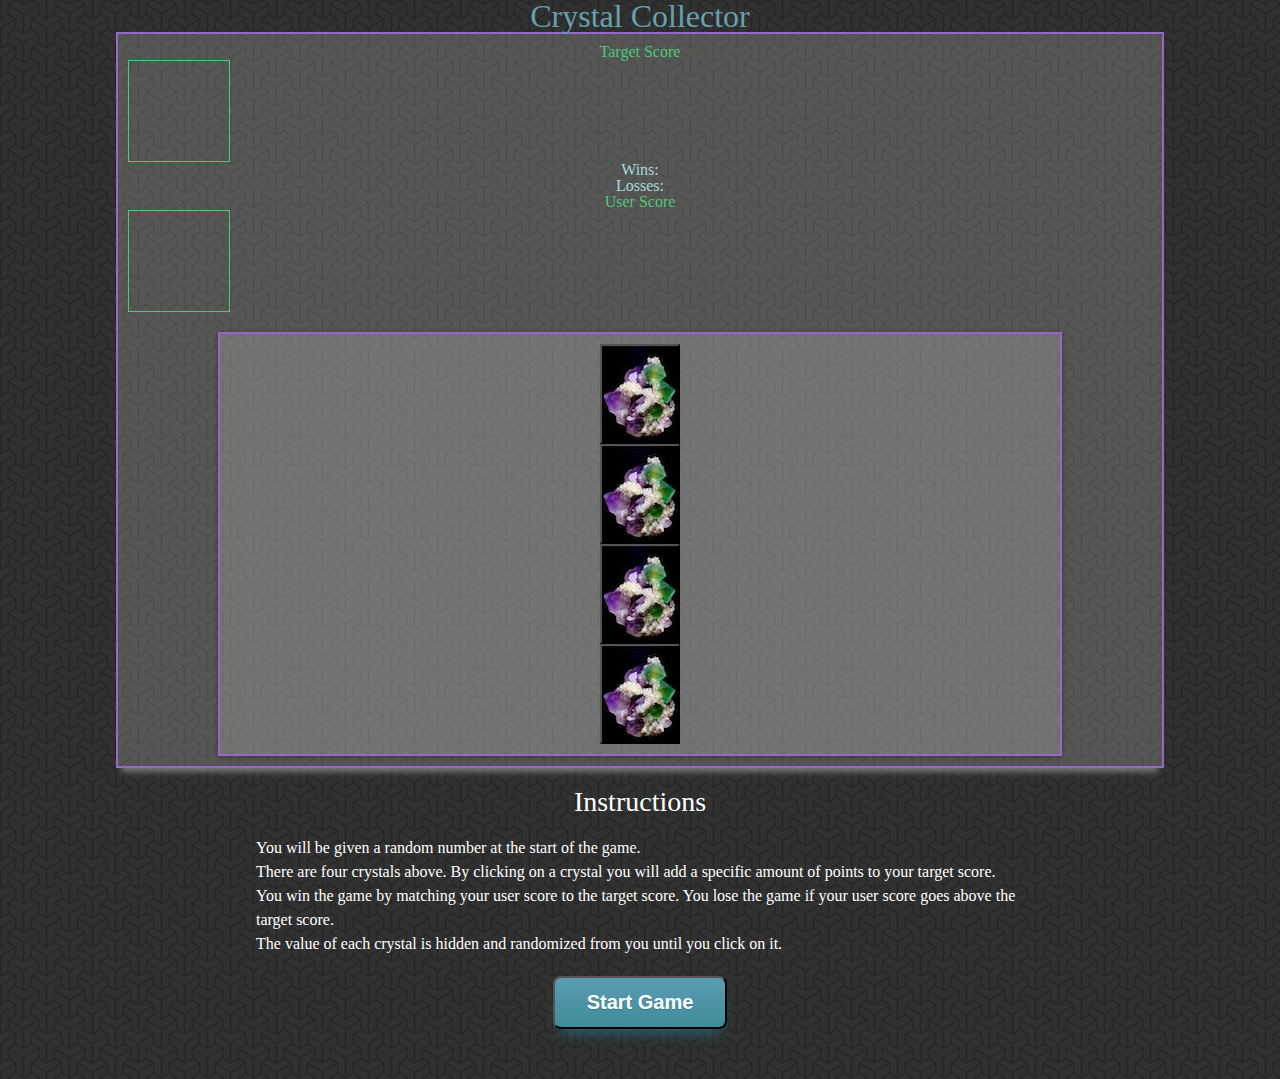
<file: index.html>
<!DOCTYPE html>
<html lang="en">
<head>
  <meta charset="UTF-8">
  <meta name="viewport" content="width=device-width, initial-scale=1, shrink-to-fit=no">
  <meta http-equiv="X-UA-Compatible" content="ie=edge">
  <link rel="stylesheet" href="assets/css/reset.css">
  <link rel="stylesheet" href="assets/css/style.css">
  <!-- Bootstrap CSS -->
  <link rel="stylesheet" href="https://maxcdn.bootstrapcdn.com/bootstrap/4.0.0-beta.2/css/bootstrap.min.css" integrity="sha384-PsH8R72JQ3SOdhVi3uxftmaW6Vc51MKb0q5P2rRUpPvrszuE4W1povHYgTpBfshb" crossorigin="anonymous">
  <title>Crystal Collectors</title>
</head>
<body>

  <div class="jumbotron">
    <h1>Crystal Collector</h1>
  </div >

  <div class="container effect8">
    <div class="row">
      <div class="col">
        <h3>Target Score</h3>
        <div class="targetScore col"></div>
      </div>
      <div class="col">
        <h4>Wins: <span id="winColumn"></span></h4>
        <h4>Losses: <span id="lossColumn"></span></h4>
      </div>
      <div class="col">
        <h3>User Score</h3>
        <div class="userScore col"></div>
      </div>
    </div>

    <div class="container" id="buttons">
      <div class="row">
        <div class="col-sm">
          <button class="crystal-button" id="one"></button>
        </div>
        <div class="col-sm">
          <button class="crystal-button" id="two"></button>
        </div>
        <div class="col-sm">
          <button class="crystal-button" id="three"></button>
        </div>
        <div class="col-sm">
          <button class="crystal-button" id="four"></button>
        </div>
      </div>
    </div>
  </div>

  <div class="Container instructionsContainer">
    <h2>Instructions</h2>
    <div class="row">
      <ol>
        <li>You will be given a random number at the start of the game.</li>
        <li>There are four crystals above. By clicking on a crystal you will add a specific amount of points to your target score.</li>
        <li>You win the game by matching your user score to the target score. You lose the game if your user score goes above the target score.</li>
        <li>The value of each crystal is hidden and randomized from you until you click on it.</li>
        <li style="text-align:center; font-size:26px; padding-top: 20px;"><button type="button" name="button" id="start">Start Game</button></li>
      </ul>
      <div class="startGameContainer">
      </div>
    </div>
  </div>

  <script src="https://code.jquery.com/jquery-3.0.0.js" integrity="sha256-jrPLZ+8vDxt2FnE1zvZXCkCcebI/C8Dt5xyaQBjxQIo=" crossorigin="anonymous"></script>
  <script type="text/javascript" src="assets/javascript/game.js"></script>
  <script src="https://code.jquery.com/jquery-3.2.1.slim.min.js" integrity="sha384-KJ3o2DKtIkvYIK3UENzmM7KCkRr/rE9/Qpg6aAZGJwFDMVNA/GpGFF93hXpG5KkN" crossorigin="anonymous"></script>
  <script src="https://cdnjs.cloudflare.com/ajax/libs/popper.js/1.12.3/umd/popper.min.js" integrity="sha384-vFJXuSJphROIrBnz7yo7oB41mKfc8JzQZiCq4NCceLEaO4IHwicKwpJf9c9IpFgh" crossorigin="anonymous"></script>
  <script src="https://maxcdn.bootstrapcdn.com/bootstrap/4.0.0-beta.2/js/bootstrap.min.js" integrity="sha384-alpBpkh1PFOepccYVYDB4do5UnbKysX5WZXm3XxPqe5iKTfUKjNkCk9SaVuEZflJ" crossorigin="anonymous"></script>
</body>
</html>
</file>
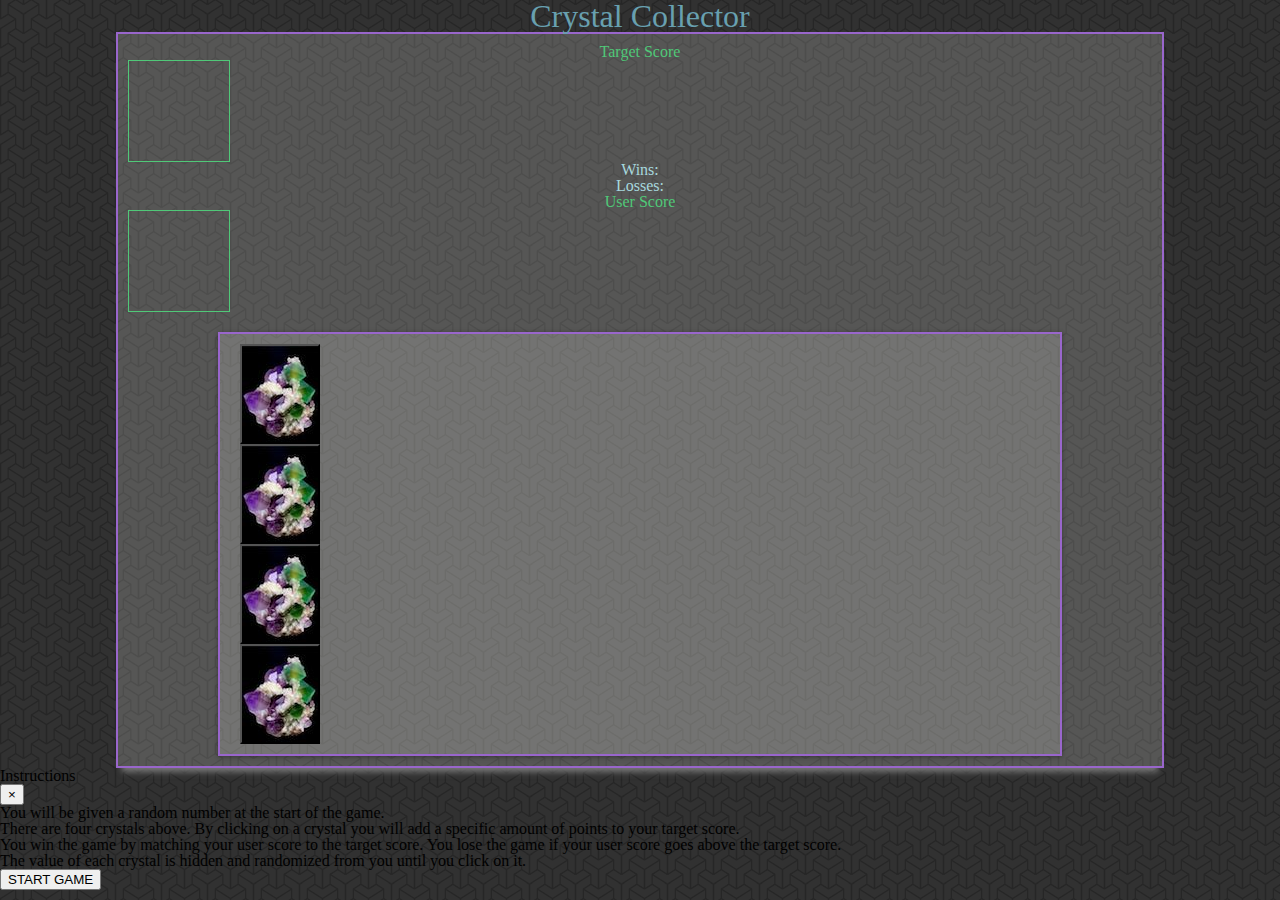
<file: home.html>
<!DOCTYPE html>
<html lang="en">
<head>
  <meta charset="UTF-8">
  <meta name="viewport" content="width=device-width, initial-scale=1, shrink-to-fit=no">
  <meta http-equiv="X-UA-Compatible" content="ie=edge">
  <link rel="stylesheet" href="assets/css/reset.css">
  <link rel="stylesheet" href="assets/css/style.css">
  <!-- Bootstrap CSS -->
  <link rel="stylesheet" href="https://maxcdn.bootstrapcdn.com/bootstrap/4.0.0-beta.2/css/bootstrap.min.css" integrity="sha384-PsH8R72JQ3SOdhVi3uxftmaW6Vc51MKb0q5P2rRUpPvrszuE4W1povHYgTpBfshb" crossorigin="anonymous">
  <title>Crystal Collectors</title>
</head>
<body>

  <div class="jumbotron">
    <h1>Crystal Collector</h1>
  </div >

  <div class="container effect8">
    <div class="row .col-4">
      <div class="col">
        <h3>Target Score</h3>
        <div class="targetScore col"></div>
      </div>
      <div class="col">
        <h4>Wins: <span id="winColumn"></span></h4>
        <h4>Losses: <span id="lossColumn"></span></h4>
      </div>
      <div class="col">
        <h3>User Score</h3>
        <div class="userScore col"></div>
      </div>
    </div>

    <div class="container" id="buttons">
      <div class="row .col-3">
        <div class="crystalColumn">
          <button class="crystal-button" id="one"></button>
        </div>
        <div class="crystalColumn">
          <button class="crystal-button" id="two"></button>
        </div>
        <div class="crystalColumn">
          <button class="crystal-button" id="three"></button>
        </div>
        <div class="crystalColumn">
          <button class="crystal-button" id="four"></button>
        </div>
      </div>
    </div>
  </div>
  <div class="modal fade">
    <div class="modal-dialog" role="document">
      <div class="modal-content">
        <div class="modal-header">
          <h5 class="modal-title">Instructions</h5>
          <button class="close" type="button" data-dismiss="modal" aria-label="Close">
            <span aria-hidden="true">&times;</span>
          </button>
        </div>
        <div class="modal-body">
          <ol>
            <li>You will be given a random number at the start of the game.</li>
            <li>There are four crystals above. By clicking on a crystal you will add a specific amount of points to your target score.</li>
            <li>You win the game by matching your user score to the target score. You lose the game if your user score goes above the target score.</li>
            <li>The value of each crystal is hidden and randomized from you until you click on it.</li>
          </ol>
        </div>
        <div class="modal-footer">
          <button class="btn btn-primary" type="button" data-dismiss="modal">START GAME</button>
        </div>
      </div>
    </div>
  </div>

  <script src="https://code.jquery.com/jquery-3.0.0.js" integrity="sha256-jrPLZ+8vDxt2FnE1zvZXCkCcebI/C8Dt5xyaQBjxQIo=" crossorigin="anonymous"></script>
  <script type="text/javascript" src="assets/javascript/game.js"></script>
  <script src="https://code.jquery.com/jquery-3.2.1.slim.min.js" integrity="sha384-KJ3o2DKtIkvYIK3UENzmM7KCkRr/rE9/Qpg6aAZGJwFDMVNA/GpGFF93hXpG5KkN" crossorigin="anonymous"></script>
  <script src="https://cdnjs.cloudflare.com/ajax/libs/popper.js/1.12.3/umd/popper.min.js" integrity="sha384-vFJXuSJphROIrBnz7yo7oB41mKfc8JzQZiCq4NCceLEaO4IHwicKwpJf9c9IpFgh" crossorigin="anonymous"></script>
  <script src="https://maxcdn.bootstrapcdn.com/bootstrap/4.0.0-beta.2/js/bootstrap.min.js" integrity="sha384-alpBpkh1PFOepccYVYDB4do5UnbKysX5WZXm3XxPqe5iKTfUKjNkCk9SaVuEZflJ" crossorigin="anonymous"></script>
</body>
</html>
</file>
<file: assets/css/style.css>
body{
  background-image: url("../images/escheresque_ste.png");
}

.jumbotron {
  text-align: center;
  color: white !important;
  background-color: transparent !important;
}

h1{
  font-size: 32px;
  color: #68a0b0;
}

h2{
  font-size: 28px;
  color: #68a0b0;
}

h3{
  color: #50C878 !important;
}

h4{
  color: #a7d8de !important;
}

.col, .col-sm {
  text-align: center;
}

.container {
  background-color: rgba(234,235,230,.2);
  width: 80% !important;
  margin: 0 auto;
  padding: 10px;
  border: 2px solid  #9966cc;
  box-shadow: 0 1px 6px rgba(0, 0, 0, 0.12), 0 1px 4px rgba(0, 0, 0, 0.24);
}

#buttons {
  margin-top: 20px;
}

.targetScore, .userScore {
  border: 1px solid #50C878;
  height: 100px;
  width: 100px;
  font-size: 65px;
  text-align: center;
  color: white;
}

.crystal-button {
  background-image: url("../images/crystal1.jpg");
  background-repeat: no-repeat;
  height: 100px;
  width: 80px;
  margin: 0px 10px 0px 10px;
}

.row {
  justify-content: center;
}


/* removes blue outline on button when clicked*/
button:focus {
  outline: 0;
}

.instructionsContainer h2 {
  text-align: center;
  color: #fff;
  margin: 20px 0px;
}

.instructionsContainer ol {
  padding: 0 20% 50px 20%;
  line-height: 1.5em;
  height: auto;
  color: white;
}

#start {
  -moz-box-shadow: 0px 10px 14px -7px #276873;
  -webkit-box-shadow: 0px 10px 14px -7px #276873;
  box-shadow: 0px 10px 14px -7px #276873;
  background:-webkit-gradient(linear, left top, left bottom, color-stop(0.05, #599bb3), color-stop(1, #408c99));
  background:-moz-linear-gradient(top, #599bb3 5%, #408c99 100%);
  background:-webkit-linear-gradient(top, #599bb3 5%, #408c99 100%);
  background:-o-linear-gradient(top, #599bb3 5%, #408c99 100%);
  background:-ms-linear-gradient(top, #599bb3 5%, #408c99 100%);
  background:linear-gradient(to bottom, #599bb3 5%, #408c99 100%);
  filter:progid:DXImageTransform.Microsoft.gradient(startColorstr='#599bb3', endColorstr='#408c99',GradientType=0);
  background-color:#599bb3;
  -moz-border-radius:8px;
  -webkit-border-radius:8px;
  border-radius:8px;
  display:inline-block;
  cursor:pointer;
  color:#ffffff;
  font-family:Arial;
  font-size:20px;
  font-weight:bold;
  padding:13px 32px;
  text-decoration:none;
  text-shadow:0px 1px 0px #3d768a;
}

#start:hover {
  background:-webkit-gradient(linear, left top, left bottom, color-stop(0.05, #408c99), color-stop(1, #599bb3));
  background:-moz-linear-gradient(top, #408c99 5%, #599bb3 100%);
  background:-webkit-linear-gradient(top, #408c99 5%, #599bb3 100%);
  background:-o-linear-gradient(top, #408c99 5%, #599bb3 100%);
  background:-ms-linear-gradient(top, #408c99 5%, #599bb3 100%);
  background:linear-gradient(to bottom, #408c99 5%, #599bb3 100%);
  filter:progid:DXImageTransform.Microsoft.gradient(startColorstr='#408c99', endColorstr='#599bb3',GradientType=0);
  background-color:#408c99;
}

#start:active {
  position:relative;
  top:1px;
}

.effect8 {
  box-shadow: 0 10px 6px -6px #777;
}

/* Media Queries */
@media screen and (max-width: 767px) {
  .crystal-button {
    background-image: none !important;
    //background-color: green;
    height: auto;
    width: auto;
  }
  
  .row {
    justify-content: center;
  }
  
  .crystalColumn {
    width: auto !important;
    height: 20px;
  }
  
  .crystal-button {
    height: 20px;
  }
  
  #one {
    background-color: green;
    height: 20px;
  }
  
  #two {
    background-color: blue;
  }
  
  #three {
    background-color: red;
  }
  
  #four {
    background-color: yellow;
  }
  
}

@media screen and (max-width: 480px) {
  
}
</file>
